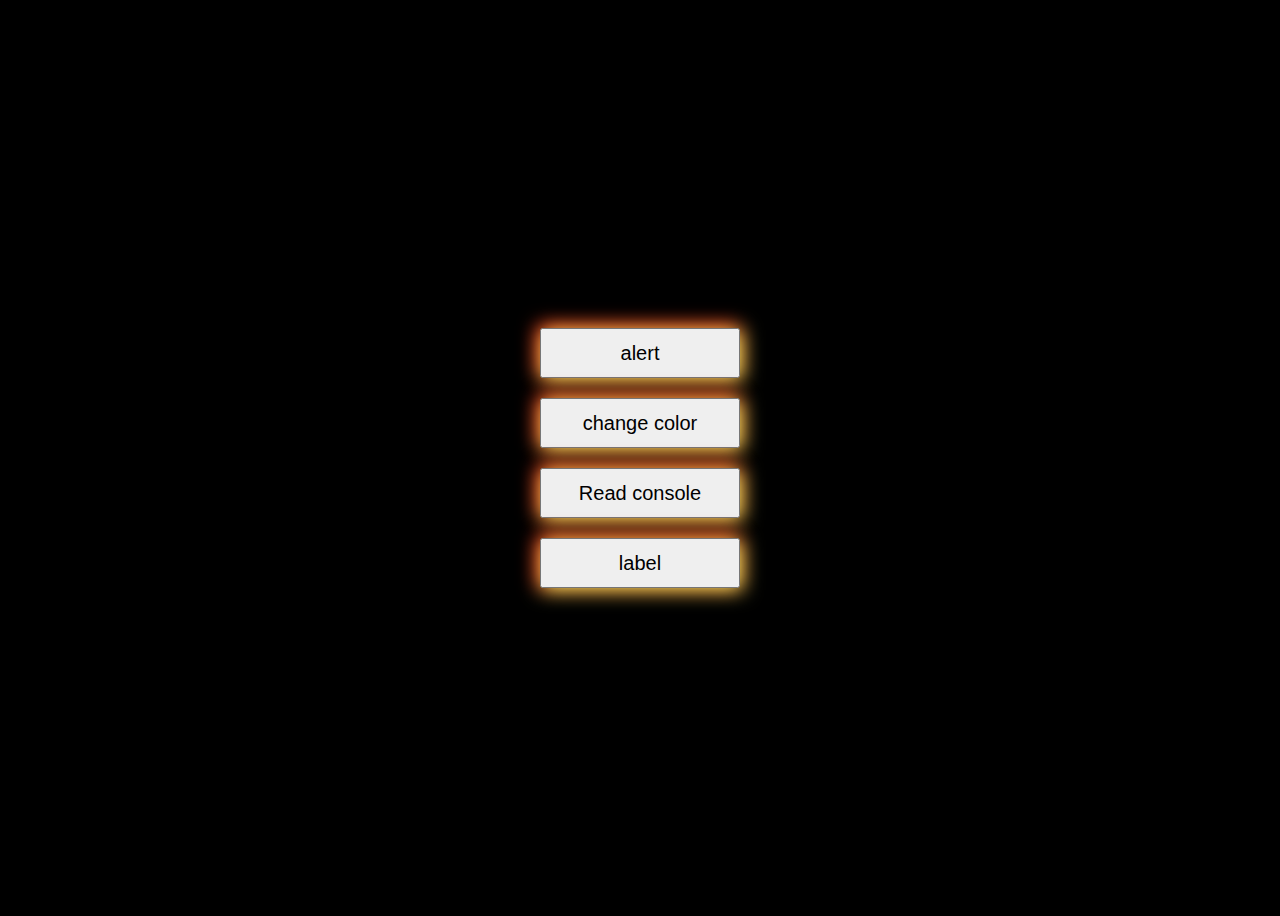
<file: 503/index.html>
<!DOCTYPE html>
<html lang="en">
<head>
    <meta charset="UTF-8">
    <meta name="viewport" content="width=device-width, initial-scale=1.0">
    <link rel="stylesheet" href="style.css">
    <title>Ovning 503</title>
</head>
<body>


    <script type="module" src="js/main.js"></script>
</body>
</html>
</file>
<file: 503/style.css>
body {
    display: flex;
    flex-direction: column;
    background-color: #000000;
    color: #ffffff;
    align-items: center;
    gap: 20px;
    height: 100dvh;
    justify-content: center;
}

button {
    width: 200px;
    height: 50px;
    font-size: 20px;
    box-shadow: 2px 2px 20px #f0ff6a,
                -2px -2px 20px red;
}
</file>
